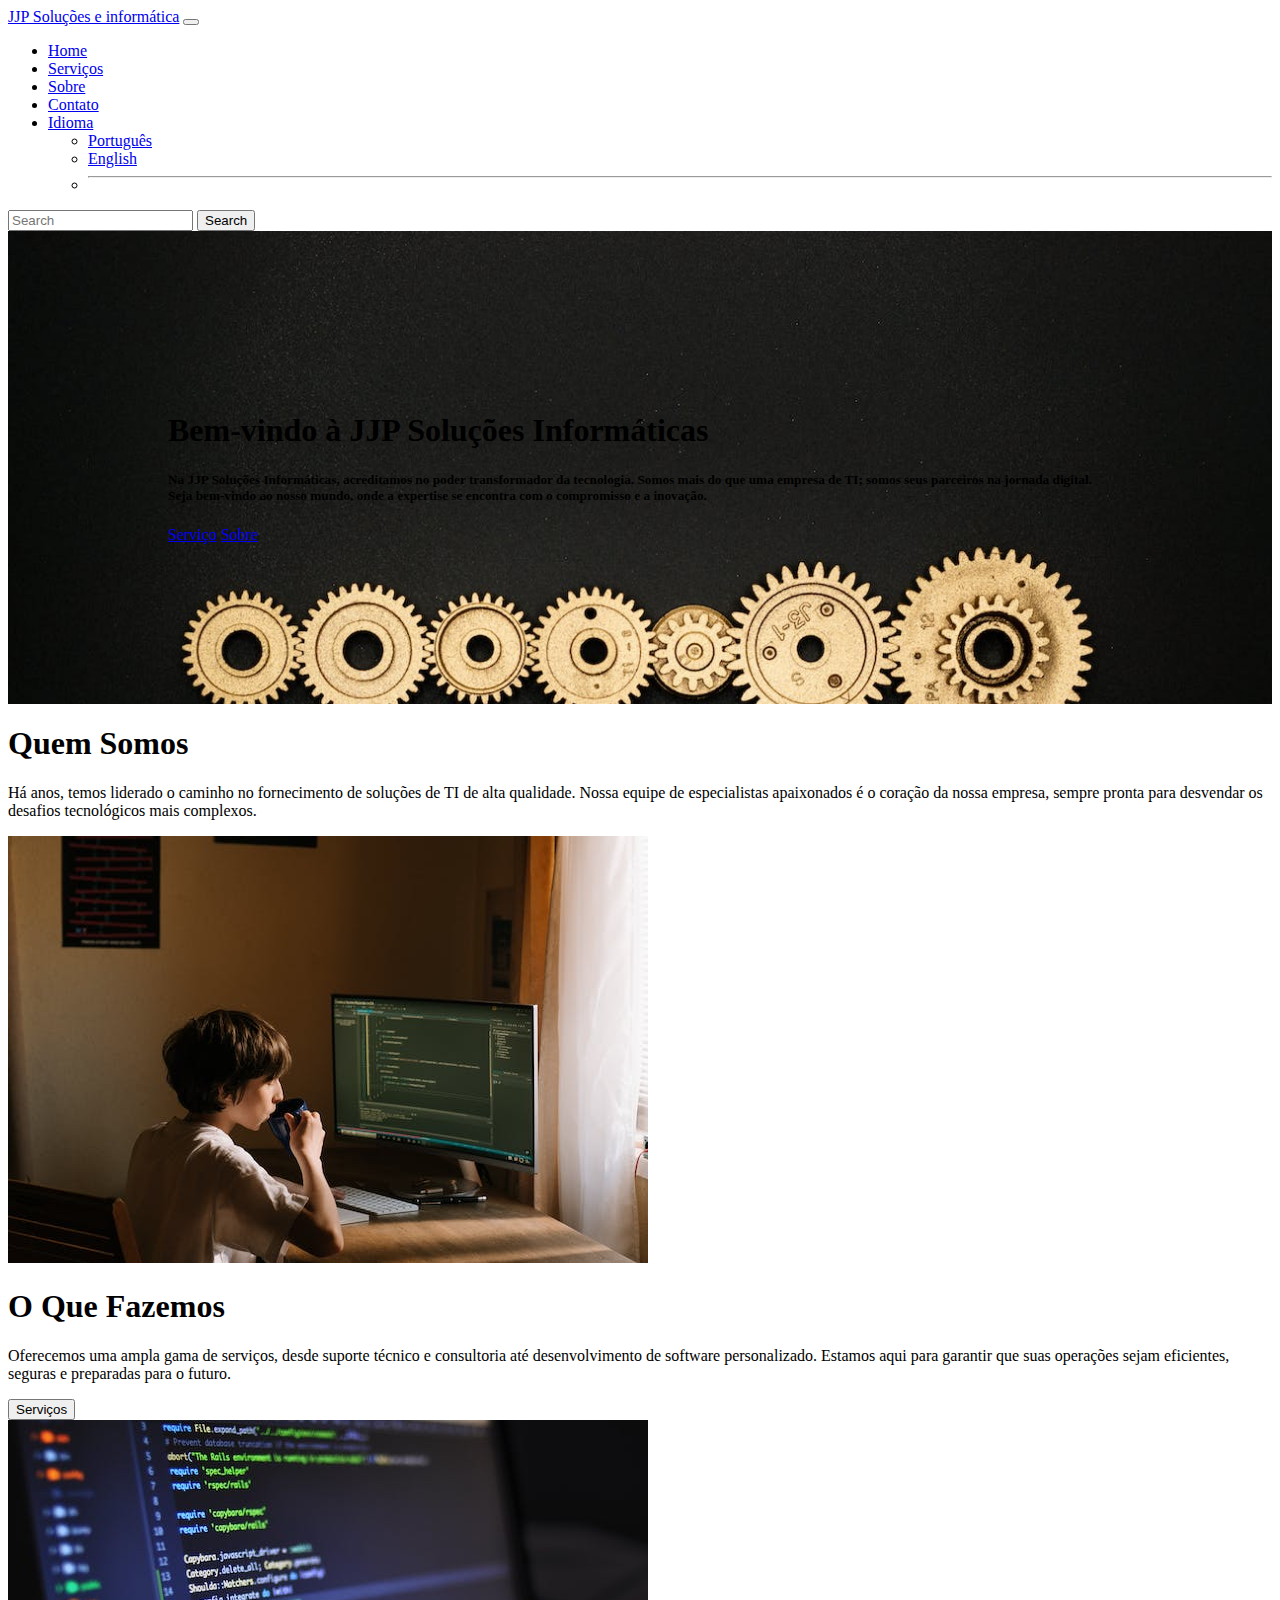
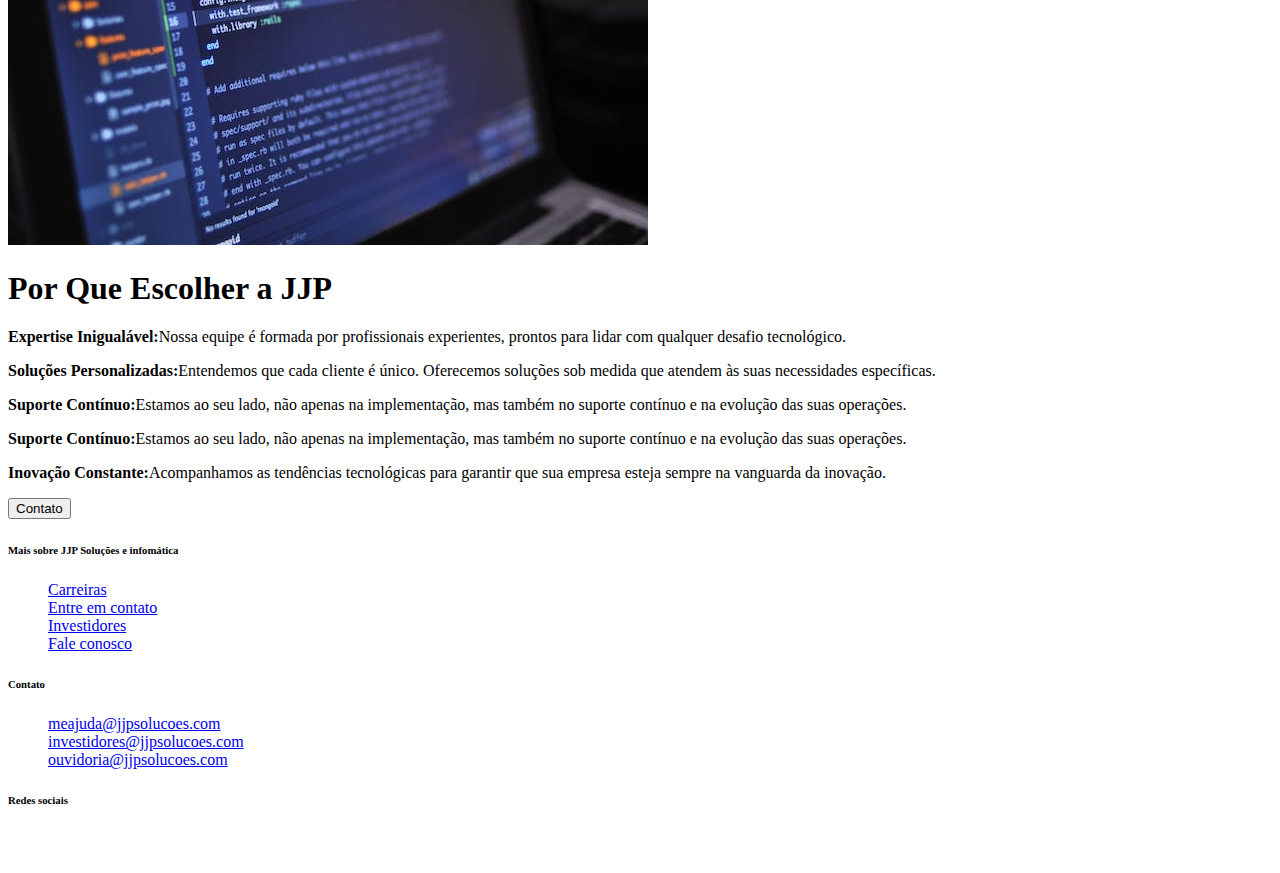
<file: index.htm>
<!DOCTYPE html>
<html lang="en">

<head>
    <meta charset="UTF-8">
    <meta name="viewport" content="width=device-width, initial-scale=1.0">
    <link href="https://cdn.jsdelivr.net/npm/bootstrap@5.3.2/dist/css/bootstrap.min.css" rel="stylesheet"
        integrity="sha384-T3c6CoIi6uLrA9TneNEoa7RxnatzjcDSCmG1MXxSR1GAsXEV/Dwwykc2MPK8M2HN" crossorigin="anonymous">
    <link rel="stylesheet" href="/assets/css/styles.css">
    <title>JJP Soluções Informática</title>

</head>

<body>
    <header>
        <nav class="navbar navbar-expand-lg bg-black custom-nav ">
            <div class="container-fluid">
                <a class="navbar-brand text-white" href="#">JJP Soluções e informática</a>
                <button class="navbar-toggler" type="button" data-bs-toggle="collapse"
                    data-bs-target="#navbarSupportedContent" aria-controls="navbarSupportedContent"
                    aria-expanded="false" aria-label="Toggle navigation">
                    <span class="navbar-toggler-icon"></span>
                </button>
                <div class="collapse navbar-collapse" id="navbarSupportedContent">
                    <ul class="navbar-nav me-auto mb-2 mb-lg-0">
                        <li class="nav-item">
                            <a class="nav-link active text-white" aria-current="page" href="#">Home</a>
                        </li>
                        <li class="nav-item">
                            <a class="nav-link text-white" href="#">Serviços</a>
                        </li>
                        <li class="nav-item">
                            <a class="nav-link text-white" href="#">Sobre</a>
                        </li>
                        <li class="nav-item">
                            <a class="nav-link text-white" href="#">Contato</a>
                        </li>
                        <li class="nav-item dropdown">
                            <a class="nav-link dropdown-toggle text-white" href="#" role="button"
                                data-bs-toggle="dropdown" aria-expanded="false">
                                Idioma
                            </a>
                            <ul class="dropdown-menu">
                                <li><a class="dropdown-item" href="#">Português</a></li>
                                <li><a class="dropdown-item" href="#">English</a></li>
                                <li>
                                    <hr class="dropdown-divider">
                                </li>
                            </ul>
                        </li>
                    </ul>
                    <form class="d-flex" role="search">
                        <input class="form-control me-2" type="search" placeholder="Search" aria-label="Search">
                        <button class="btn btn-outline-success" type="submit">Search</button>
                    </form>
                </div>
            </div>
        </nav>
    </header>

    <div class="img">
        <!-- Background image -->
        <div id="intro-example">
            <div class="mask">
                <div class="d-flex justify-content-center align-items-center h-100">
                    <div class="text-white">
                        <h1 class="mb-3">Bem-vindo à JJP Soluções Informáticas</h1>
                        <h5 class="mb-4">
                            Na JJP Soluções Informáticas, acreditamos no poder transformador da tecnologia. Somos mais
                            do que uma empresa de TI; somos seus parceiros na jornada digital. Seja bem-vindo ao nosso
                            mundo, onde a expertise se encontra com o compromisso e a inovação. </h5>
                        <a class="btn btn-outline-light btn-lg m-2" href="https://www.youtube.com/watch?v=c9B4TPnak1A"
                            role="button" rel="nofollow" target="_blank">Serviço</a>
                        <a class="btn btn-outline-light btn-lg m-2" href="https://mdbootstrap.com/docs/standard/"
                            target="_blank" role="button">Sobre</a>
                    </div>
                </div>
            </div>
        </div>
        <!-- Background image -->
    </div>

    <div class="text-center">
        <h1 class="text-center display-4">Quem Somos</h1>
        <p>
            Há anos, temos liderado o caminho no fornecimento de soluções de TI de alta qualidade. Nossa equipe de
            especialistas apaixonados é o coração da nossa empresa, sempre pronta para desvendar os desafios
            tecnológicos mais complexos.
        </p>
    </div>

    <div class="text-center">
        <img src="/img/img-home.jpg" class="img-thumbnail" alt="Pessoa tomando cáfe em frente ao computador">
    </div>

    <div class="text-center bg-danger-subtle">
        <h1 class="text-center display-4">O Que Fazemos</h1>
        <p>
            Oferecemos uma ampla gama de serviços, desde suporte técnico e consultoria até desenvolvimento de software
            personalizado. Estamos aqui para garantir que suas operações sejam eficientes, seguras e preparadas para o
            futuro.
        </p>
        <button type="button" class="btn btn-dark"><a href="#"></a>Serviços</button>
    </div>

    <div class="text-center">
        <img src="/img/img-home2.jpg" class="img-thumbnail" alt="Pessoa tomando cáfe em frente ao computador">
    </div>

    <div class="text-center bg-dark-subtle p-2">
        <h1 class="text-center display-4">Por Que Escolher a JJP</h1>
        <p>
            <strong>Expertise Inigualável:</strong>Nossa equipe é formada por profissionais experientes, prontos para
            lidar com qualquer
            desafio tecnológico.
        </p>
        <p>
           <strong>Soluções Personalizadas:</strong>Entendemos que cada cliente é único. Oferecemos soluções sob medida que atendem às
            suas necessidades específicas.
        </p>
        <p>
           <strong> Suporte Contínuo:</strong>Estamos ao seu lado, não apenas na implementação, mas também no suporte contínuo e na evolução
            das suas operações.
        </p>
        <p>
            <strong>Suporte Contínuo:</strong>Estamos ao seu lado, não apenas na implementação, mas também no suporte contínuo e na evolução
        das suas operações.
        </p>
        <p>
            <strong>Inovação Constante:</strong>Acompanhamos as tendências tecnológicas para garantir que sua empresa esteja sempre na
            vanguarda da inovação.
        </p>
        <button type="button" class="btn btn-dark"><a href="#"></a>Contato</button>
    </div>

    <footer class="container-fluid bg-black d-flex justify-content-evenly">
        <div class="text-white">
            <h6>Mais sobre JJP Soluções e infomática</h6>
            <ul class="lista-rodape">
                <li class="nav-item"><a href="#" class="nav-link">Carreiras</a></li>
                <li><a href="#" class="nav-link">Entre em contato</a></li>
                <li><a href="#" class="nav-link">Investidores</a></li>
                <li><a href="#" class="nav-link">Fale conosco</a></li>

            </ul>
        </div>

        <div class="text-white">
            <h6>Contato</h6>
            <ul class="lista-rodape">
                <li><a href="#" class="nav-link">meajuda@jjpsolucoes.com</a></li>
                <li><a href="#" class="nav-link">investidores@jjpsolucoes.com</a></li>
                <li><a href="#" class="nav-link">ouvidoria@jjpsolucoes.com</a></li>
            </ul>
        </div>

        <div class="text-white">
            <h6>Redes sociais</h6>
            <div>
                <a href="#"><img src="/img/Facebook.png" alt="icone facebook"></a>
                <a href="#"><img src="/img/Instagram.png" alt="icone Instagram"></a>
                <a href="#"><img src="/img/Whatsapp.png" alt="icone Whatsapp"></a>
                <a href="#"><img src="/img/Youtube.png" alt="icone youtube"></a>

            </div>
        </div>
    </footer>
    <script src="https://cdn.jsdelivr.net/npm/bootstrap@5.3.2/dist/js/bootstrap.bundle.min.js"
        integrity="sha384-C6RzsynM9kWDrMNeT87bh95OGNyZPhcTNXj1NW7RuBCsyN/o0jlpcV8Qyq46cDfL"
        crossorigin="anonymous"></script>
</body>

</html>
</file>
<file: assets/css/styles.css>
.img{
    background-image: url(/img/bg-jjp.jpg);
    background-size: cover;
    padding: 10rem;
    
}
.custom-nav{
    background-color: transparent;

}
.lista-rodape{
    list-style: none;
}
</file>
